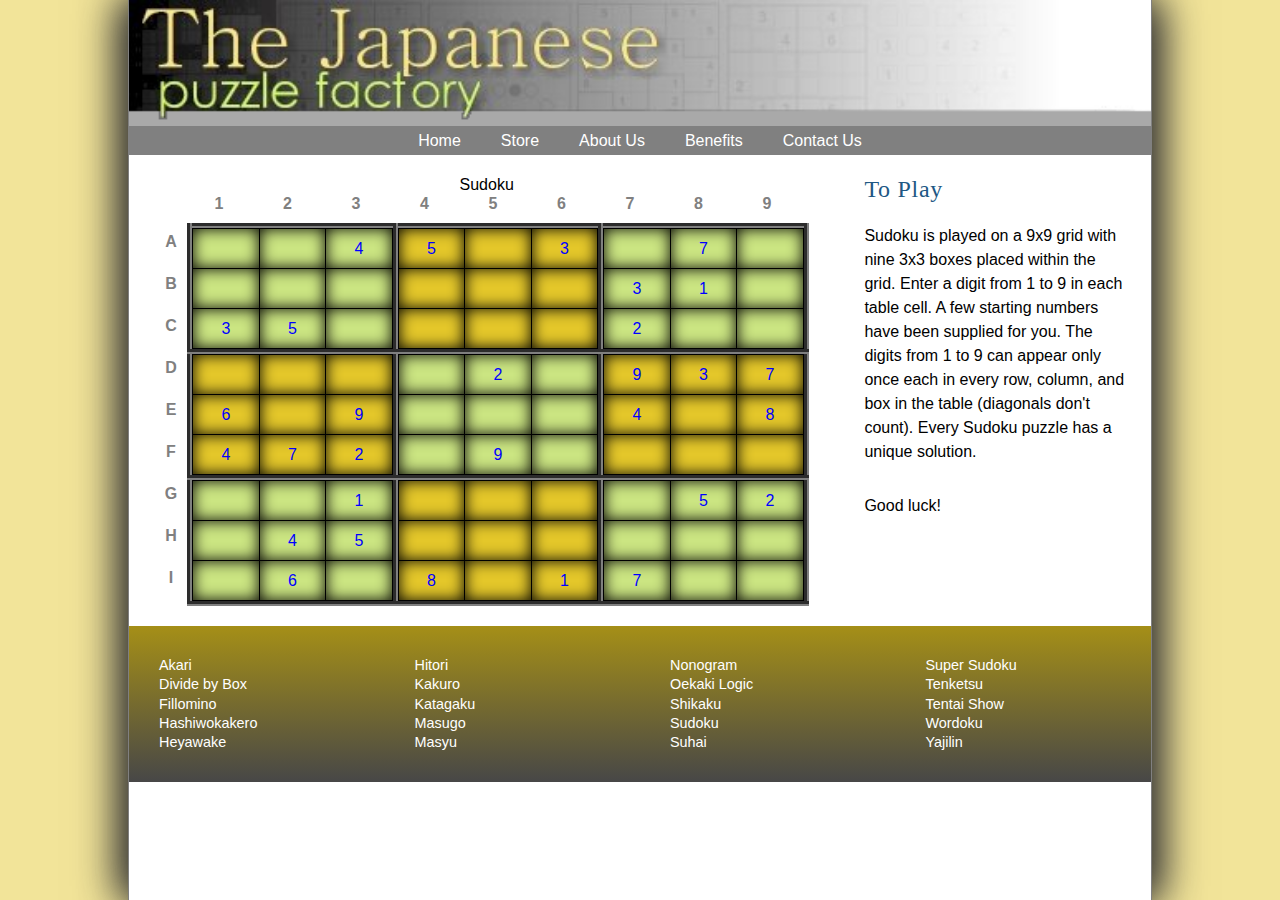
<file: index.html>
<!DOCTYPE html>
<html>
<head>
   <!--
      New Perspectives on HTML5 and CSS3, 7th Edition
      Tutorial 6
      Case Problem 2
	  Course: CIS 181 WW1
	  Name: Selom Assignon
	  Date: July 18, 2022 
	  Sudoku Puzzle
      Author: Eduardo Guillen


      Filename:   index.html

   -->
   
   <meta charset="utf-8" />
   <meta name="viewport" content="width=device-width, initial-scale=1" />
   <title>The Sudoku Puzzle</title>
   <link href="jpf_reset.css" rel="stylesheet" />
   <link href="jpf_styles.css" rel="stylesheet" />
   <link href="jpf_sudoku.css" rel="stylesheet" />
</head>

<body>
   <header>
      <img src="jpf_logo.png" alt="Japanese Puzzle Factory" id="logoimg" />
      <nav> <a id="navicon" href="#"><img src="jpf_navicon.png" alt="" /></a>
         <ul>
            <li><a href="index.html">Home</a></li>
            <li><a href="Stores.html">Store</a></li>
            <li><a href="AboutUs.html">About Us</a></li>
            <li><a href="Benefits.html">Benefits</a></li>
            <li><a href="contactUs.html">Contact Us</a></li>
       </ul>
      </nav>
   </header>
   
   <section>
      <table class="spuzzle">
         <caption>
         Sudoku
         </caption>
         <thead>
            <tr>
               <th></th>
               <th>1</th>
               <th>2</th>
               <th>3</th>
               <th>4</th>
               <th>5</th>
               <th>6</th>
               <th>7</th>
               <th>8</th>
               <th>9</th>
            </tr>
         </thead>
         <tbody>
            <tr>
               <th>A</th>
               <td class="greenBox" rowspan="3" colspan="3">
                  <table class="subTable">
                     <tr>
                        <td></td>
                        <td></td>
                        <td>4</td>
                     </tr>
                     <tr>
                        <td></td>
                        <td></td>
                        <td></td>
                     </tr>
                     <tr>
                        <td>3</td>
                        <td>5</td>
                        <td></td>
                     </tr>
                  </table></td>
               <td class="goldBox" rowspan="3" colspan="3">
                  <table class="subTable">
                     <tr>
                        <td>5</td>
                        <td></td>
                        <td>3</td>
                     </tr>
                     <tr>
                        <td></td>
                        <td></td>
                        <td></td>
                     </tr>
                     <tr>
                        <td></td>
                        <td></td>
                        <td></td>
                     </tr>
                  </table></td>
               <td class="greenBox" rowspan="3" colspan="3">
                  <table class="subTable">
                     <tr>
                        <td></td>
                        <td>7</td>
                        <td></td>
                     </tr>
                     <tr>
                        <td>3</td>
                        <td>1</td>
                        <td></td>
                     </tr>
                     <tr>
                        <td>2</td>
                        <td></td>
                        <td></td>
                     </tr>
                  </table></td>
            </tr>
            <tr>
               <th>B</th>
            </tr>
            <tr>
               <th>C</th>
            </tr>
            <tr>
               <th>D</th>
               <td class="goldBox" rowspan="3" colspan="3">
                  <table class="subTable">
                     <tr>
                        <td></td>
                        <td></td>
                        <td></td>
                     </tr>
                     <tr>
                        <td>6</td>
                        <td></td>
                        <td>9</td>
                     </tr>
                     <tr>
                        <td>4</td>
                        <td>7</td>
                        <td>2</td>
                     </tr>
                  </table></td>
               <td class="greenBox" rowspan="3" colspan="3">
                  <table class="subTable">
                     <tr>
                        <td></td>
                        <td>2</td>
                        <td></td>
                     </tr>
                     <tr>
                        <td></td>
                        <td></td>
                        <td></td>
                     </tr>
                     <tr>
                        <td></td>
                        <td>9</td>
                        <td></td>
                     </tr>
                  </table></td>
               <td class="goldBox" rowspan="3" colspan="3">
                  <table class="subTable">
                     <tr>
                        <td>9</td>
                        <td>3</td>
                        <td>7</td>
                     </tr>
                     <tr>
                        <td>4</td>
                        <td></td>
                        <td>8</td>
                     </tr>
                     <tr>
                        <td></td>
                        <td></td>
                        <td></td>
                     </tr>
                  </table></td>
            </tr>
            <tr>
               <th>E</th>
            </tr>
            <tr>
               <th>F</th>
            </tr>
            <tr>
               <th>G</th>
               <td class="greenBox" rowspan="3" colspan="3">
                  <table class="subTable">
                     <tr>
                        <td></td>
                        <td></td>
                        <td>1</td>
                     </tr>
                     <tr>
                        <td></td>
                        <td>4</td>
                        <td>5</td>
                     </tr>
                     <tr>
                        <td></td>
                        <td>6</td>
                        <td></td>
                     </tr>
                  </table></td>
               <td class="goldBox" rowspan="3" colspan="3">
                  <table class="subTable">
                     <tr>
                        <td></td>
                        <td></td>
                        <td></td>
                     </tr>
                     <tr>
                        <td></td>
                        <td></td>
                        <td></td>
                     </tr>
                     <tr>
                        <td>8</td>
                        <td></td>
                        <td>1</td>
                     </tr>
                  </table></td>
               <td class="greenBox" rowspan="3" colspan="3">
                  <table class="subTable">
                     <tr>
                        <td></td>
                        <td>5</td>
                        <td>2</td>
                     </tr>
                     <tr>
                        <td></td>
                        <td></td>
                        <td></td>
                     </tr>
                     <tr>
                        <td>7</td>
                        <td></td>
                        <td></td>
                     </tr>
                  </table></td>
            </tr>
            <tr>
               <th>H</th>
            </tr>
            <tr>
               <th>I</th>
            </tr>
         </tbody>
      </table>
   </section>
   <article>
      <h1>To Play</h1>
      <p>Sudoku is played on a 9x9 grid with nine 3x3 boxes
         placed within the grid. Enter a digit from 1 to 9 in
         each table cell. A few starting numbers have been
         supplied for you. The digits from 1 to 9 can appear
         only once each in every row, column, and box in the
         table (diagonals don't count). Every Sudoku puzzle
         has a unique solution.
      </p>
      <p>Good luck!</p>      
   </article>
      
   <footer>
      <nav>
         <ul>
            <li><a href="#">Akari</a></li>
            <li><a href="#">Divide by Box</a></li>
            <li><a href="#">Fillomino</a></li>
            <li><a href="#">Hashiwokakero</a></li>
            <li><a href="#">Heyawake</a></li>

         </ul>
         <ul>
            <li><a href="#">Hitori</a></li>
            <li><a href="#">Kakuro</a></li>
            <li><a href="#">Katagaku</a></li>
            <li><a href="#">Masugo</a></li>
            <li><a href="#">Masyu</a></li>
         </ul>   
         <ul>
            <li><a href="#">Nonogram</a></li>
            <li><a href="#">Oekaki Logic</a></li>
            <li><a href="#">Shikaku</a></li>
            <li><a href="#">Sudoku</a></li>
            <li><a href="#">Suhai</a></li>
         </ul>  
         <ul>
            <li><a href="#">Super Sudoku</a></li>
            <li><a href="#">Tenketsu</a></li>
            <li><a href="#">Tentai Show</a></li>
            <li><a href="#">Wordoku</a></li>
            <li><a href="#">Yajilin</a></li>         
         </ul>              
      </nav>
   </footer>
      
</body>
</html>
</file>
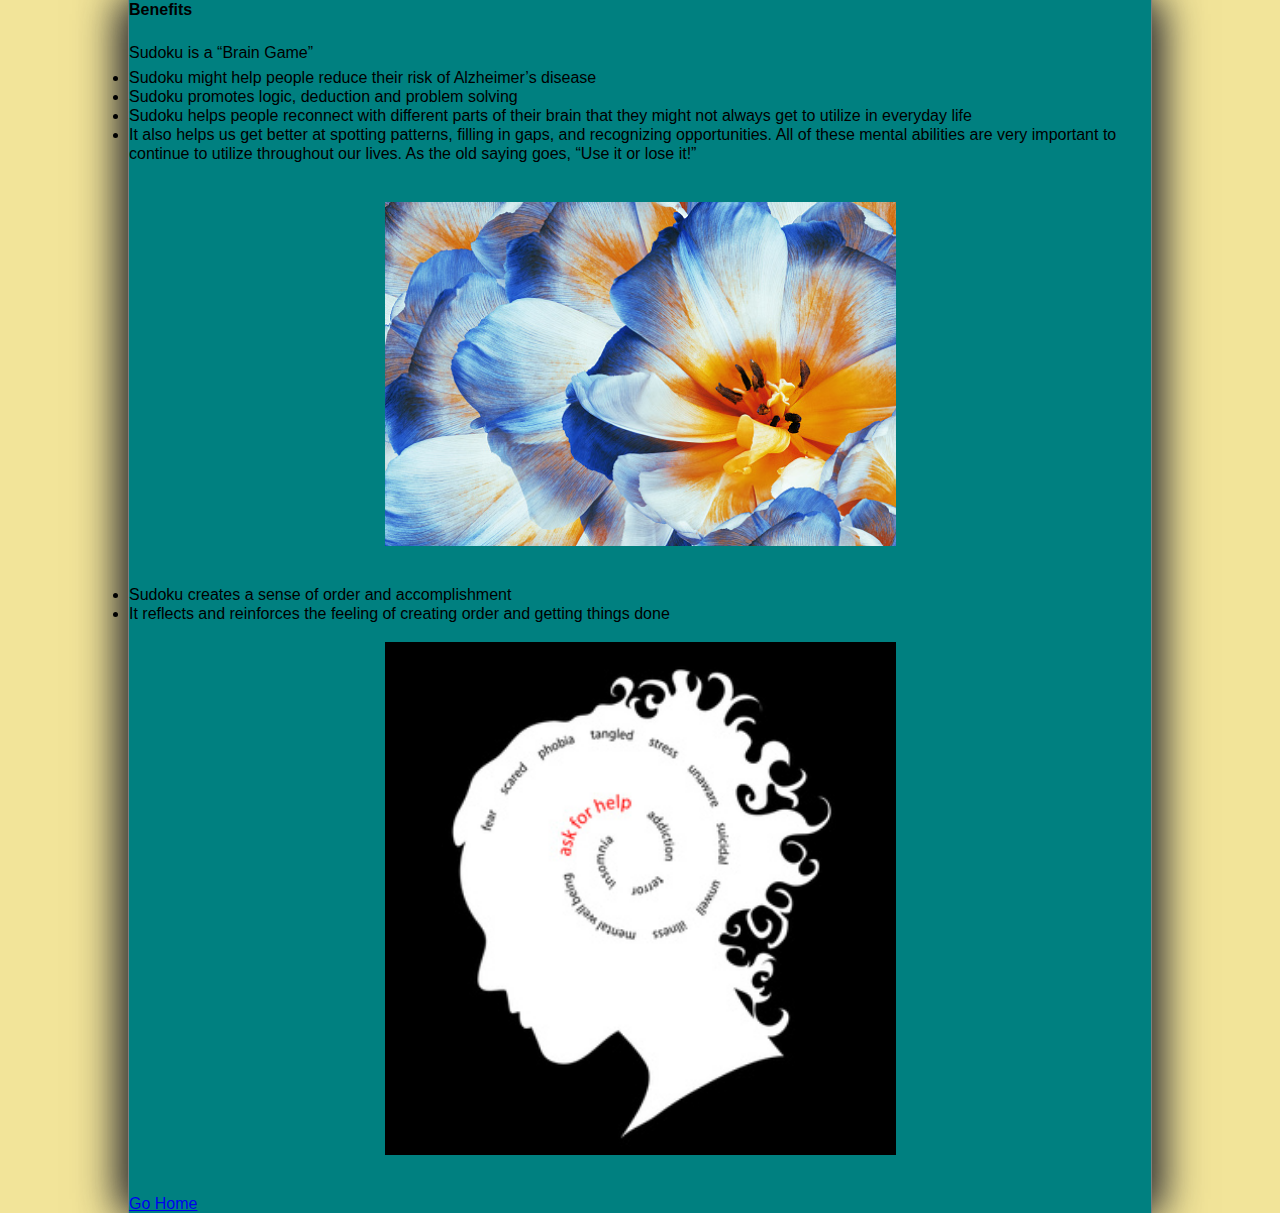
<file: Benefits.html>
<!DOCTYPE html>
<html lang="en">
<head>
<!--
      New Perspectives on HTML5 and CSS3, 7th Edition
      Tutorial 6
      Case Problem 2
	  Course: CIS 181 WW1
	  Name: Selom Assignon
	  Date: July 18, 2022 
	  Sudoku Puzzle
      Author: Eduardo Guillen


      Filename:   Benefits.html

   -->
<title>Benefits</title>
<link href="jpf_reset.css" rel="stylesheet" />
   <link href="jpf_styles1.css" rel="stylesheet" />
   <link href="jpf_sudoku.css" rel="stylesheet" />
<meta charset="utf-8">
</head> 
<body background-color: ccffff>
<h2>Benefits</h2>
<br/>
</p>Sudoku is a “Brain Game” </p>
<ul>
<li>Sudoku might help people reduce their risk of Alzheimer’s disease </li>
<li>Sudoku promotes logic, deduction and problem solving </li>
<li>Sudoku helps people reconnect with different parts of their brain that 
they might not always get to utilize in everyday life</li> 
<li>It also helps us get better at spotting patterns, filling in gaps, and recognizing opportunities.
All of these mental abilities are very important to continue to utilize throughout our lives.
As the old saying goes, “Use it or lose it!”</li> <br/>
<br/>
<img src="flower.jpg" alt="flower" class="center">
<br/>
<br/>
<li>Sudoku creates a sense of order and accomplishment</li>
<li>It reflects and reinforces the feeling of creating order and getting things done</li>
</ul>
<br/>
<img src="mentalHealth.jpg" class="center" alt="Mental Health picture">
<br/>
<br/>
<a href="index.html">Go Home</a>
</body>
</html>
</file>
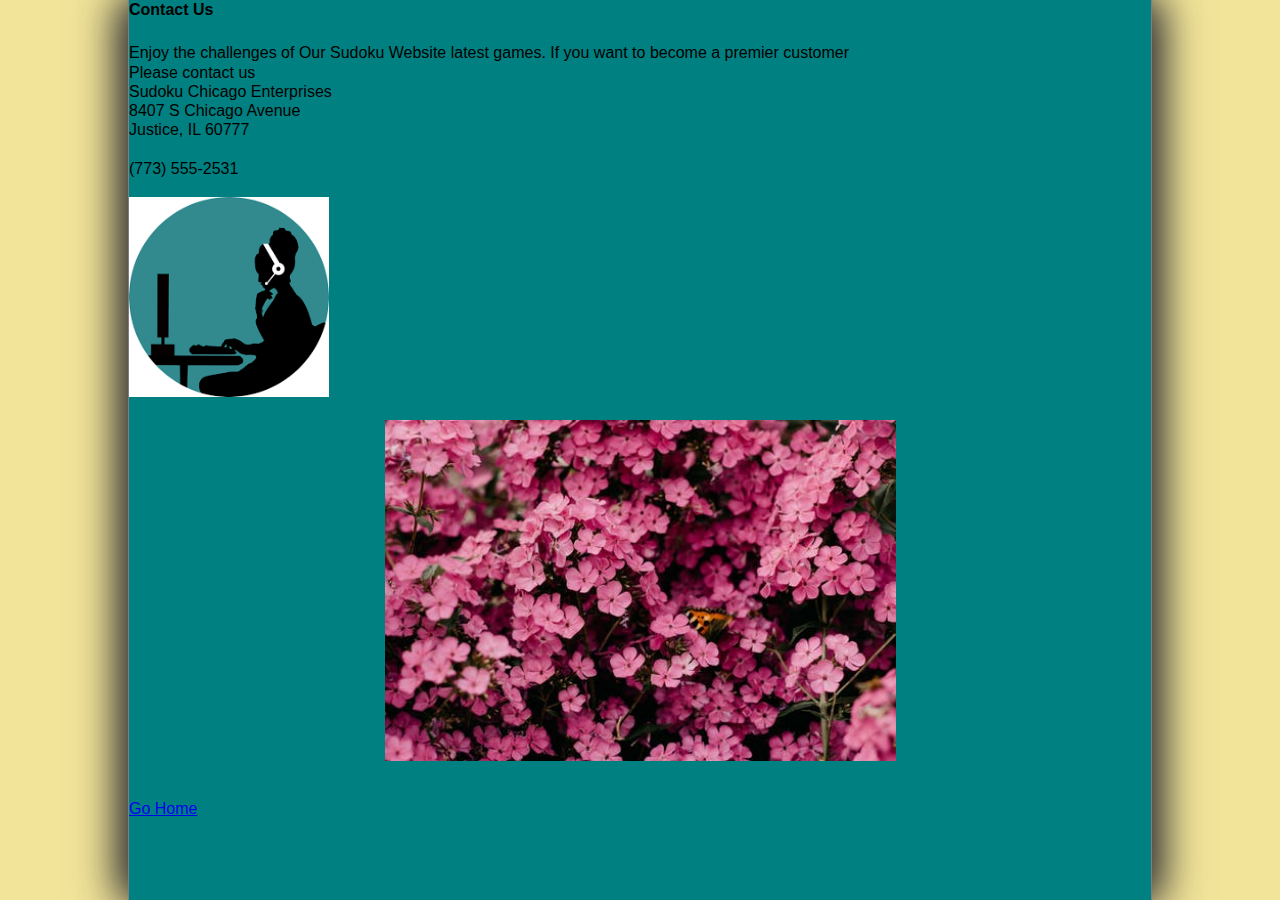
<file: contactUs.html>
<!DOCTYPE html>
<html lang="en">
<head>
<!--
      New Perspectives on HTML5 and CSS3, 7th Edition
      Tutorial 6
      Case Problem 2
	  Course: CIS 181 WW1
	  Name: Selom Assignon
	  Date: July 18, 2022 
	  Sudoku Puzzle
      Author: Eduardo Guillen


      Filename:   contactUs.html

   -->
<title>Contact Us</title>
<link href="jpf_reset.css" rel="stylesheet" />
   <link href="jpf_styles1.css" rel="stylesheet" />
   <link href="jpf_sudoku.css" rel="stylesheet" />
<meta charset="utf-8">
</head>
<body>
<h2>Contact Us</h2>
<br/>
<p> Enjoy the challenges of Our Sudoku Website latest games. If you want to become a premier customer <br/> 
Please contact us  <br/>
Sudoku Chicago Enterprises <br/>
8407 S Chicago Avenue <br/>
Justice, IL 60777 <br/>
<br/>
(773) 555-2531
<br/><br/>
<img src="contact.png" height="200" width="200" alt="contact picture">
<br/>
<br/>
<img src="flowers.jpeg" alt="Flowers" class="center">
<br/>
<br/>
<a href="index.html">Go Home</a>
</body>
</html>
</file>
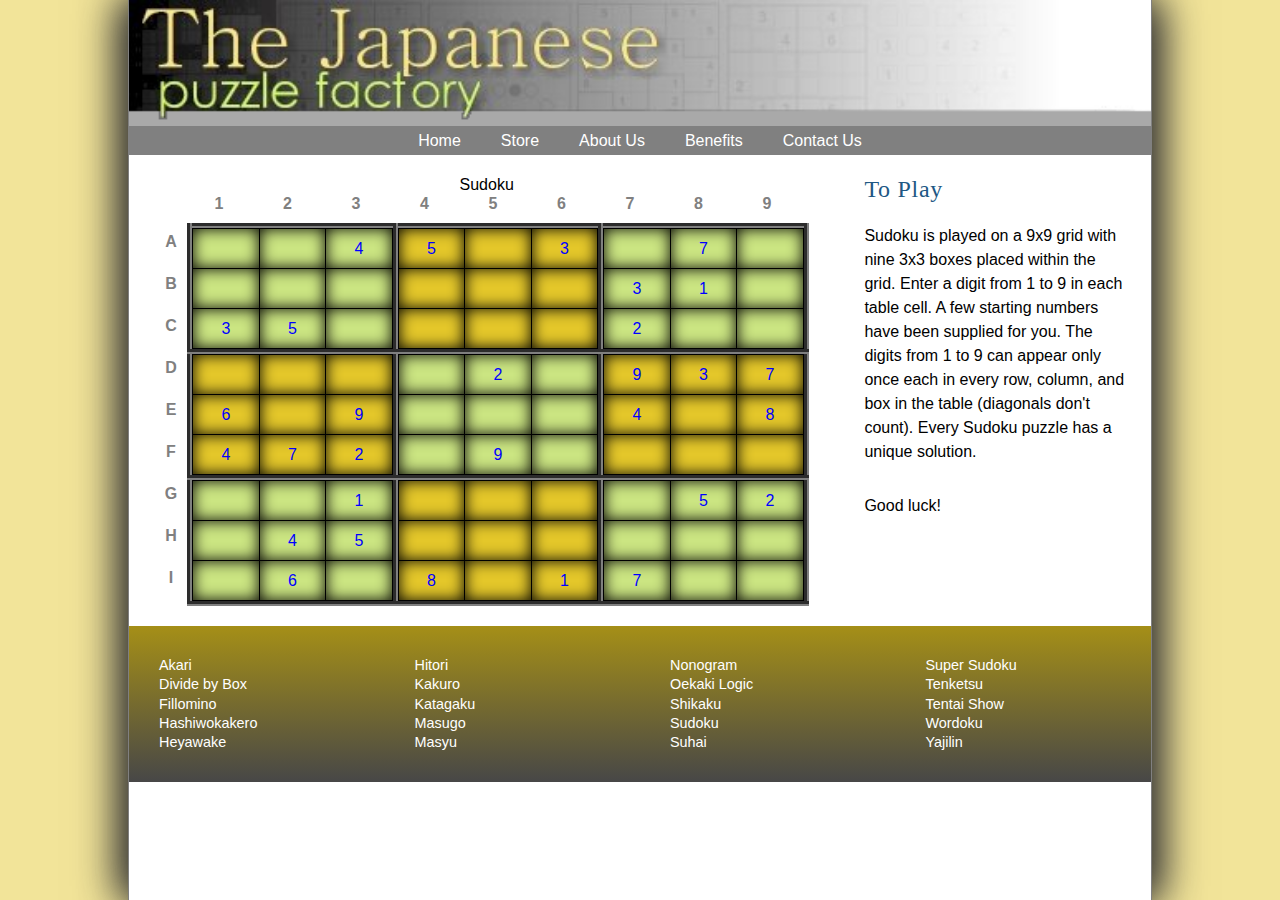
<file: jpf_sudoku.html>
<!DOCTYPE html>
<html>
<head>
   <!--
      New Perspectives on HTML5 and CSS3, 7th Edition
      Tutorial 6
      Case Problem 2

      Sudoku Puzzle
      Author: Eduardo Guillen 
      Date:   07/04/2022

      Filename:   jpf_sudoku.html

   -->
   
   <meta charset="utf-8" />
   <meta name="viewport" content="width=device-width, initial-scale=1" />
   <title>The Sudoku Puzzle</title>
   <link href="jpf_reset.css" rel="stylesheet" />
   <link href="jpf_styles.css" rel="stylesheet" />
   <link href="jpf_sudoku.css" rel="stylesheet" />
</head>

<body>
   <header>
      <img src="jpf_logo.png" alt="Japanese Puzzle Factory" id="logoimg" />
      <nav> <a id="navicon" href="#"><img src="jpf_navicon.png" alt="" /></a>
         <ul>
            <li><a href="jpf_sudoku.html">Home</a></li>
            <li><a href="Stores.html">Store</a></li>
            <li><a href="AboutUs.html">About Us</a></li>
            <li><a href="Benefits.html">Benefits</a></li>
            <li><a href="contactUs.html">Contact Us</a></li>
         </ul>
      </nav>
   </header>
   
   <section>
    <table class="spuzzle">
     <caption> Sudoku </caption>
       <thead>
         <tr>
           <th></th>
           <th>1</th>
           <th>2</th>
           <th>3</th>
           <th>4</th>
           <th>5</th>
           <th>6</th>
           <th>7</th>
           <th>8</th>
           <th>9</th>
         </tr>
       </thead>
       <tbody>
         <tr>
           <th>A</th>
           <td rowspan="3" colspan="3" class="greenBox">
             <table>
               <tr>
                 <td></td>
                 <td></td>
                 <td>4</td>
               </tr>
               <tr>
                 <td></td>
                 <td></td>
                 <td></td>
               </tr>
               <tr>
                 <td>3</td>
                 <td>5</td>
                 <td></td>
               </tr>
              </table>
            </td>
            <td rowspan="3" colspan="3" class="goldBox">
             <table>
               <tr>
                 <td>5</td>
                 <td></td>
                 <td>3</td>
               </tr>
               <tr>
                 <td></td>
                 <td></td>
                 <td></td>
               </tr>
               <tr>
                 <td></td>
                 <td></td>
                 <td></td>
               </tr>
              </table>
            </td>
            <td rowspan="3" colspan="3" class="greenBox">
             <table>
               <tr>
                 <td></td>
                 <td>7</td>
                 <td></td>
               </tr>
               <tr>
                 <td>3</td>
                 <td>1</td>
                 <td></td>
               </tr>
               <tr>
                 <td>2</td>
                 <td></td>
                 <td></td>
               </tr>
              </table>
            </td>
            </tr>
            <tr>
              <th>B</th>
            </tr>
            <tr>
              <th>C</th>
            </tr>
            <tr>
              <th>D</th>
            <td rowspan="3" colspan="3" class="goldBox">
             <table>
               <tr>
                 <td></td>
                 <td></td>
                 <td></td>
               </tr>
               <tr>
                 <td>6</td>
                 <td></td>
                 <td>9</td>
               </tr>
               <tr>
                 <td>4</td>
                 <td>7</td>
                 <td>2</td>
               </tr>
              </table>
            </td>
            <td rowspan="3" colspan="3" class="greenBox">
             <table>
               <tr>
                 <td></td>
                 <td>2</td>
                 <td></td>
               </tr>
               <tr>
                 <td></td>
                 <td></td>
                 <td></td>
               </tr>
               <tr>
                 <td></td>
                 <td>9</td>
                 <td></td>
               </tr>
              </table>
            </td>
            <td rowspan="3" colspan="3" class="goldBox">
             <table>
               <tr>
                 <td>9</td>
                 <td>3</td>
                 <td>7</td>
               </tr>
               <tr>
                 <td>4</td>
                 <td></td>
                 <td>8</td>
               </tr>
               <tr>
                 <td></td>
                 <td></td>
                 <td></td>
               </tr>
              </table>
            </td>
            </tr>
            <tr>
              <th>E</th>
            </tr>
            <tr>
              <th>F</th>
            </tr>
            <tr>
              <th>G</th>
            <td rowspan="3" colspan="3" class="greenBox">
             <table>
               <tr>
                 <td></td>
                 <td></td>
                 <td>1</td>
               </tr>
               <tr>
                 <td></td>
                 <td>4</td>
                 <td>5</td>
               </tr>
               <tr>
                 <td></td>
                 <td>6</td>
                 <td></td>
               </tr>
              </table>
            </td>
           <td rowspan="3" colspan="3" class="goldBox">
             <table>
               <tr>
                 <td></td>
                 <td></td>
                 <td></td>
               </tr>
               <tr>
                 <td></td>
                 <td></td>
                 <td></td>
               </tr>
               <tr>
                 <td>8</td>
                 <td></td>
                 <td>1</td>
               </tr>
              </table>
            </td>
           <td rowspan="3" colspan="3" class="greenBox">
             <table>
               <tr>
                 <td></td>
                 <td>5</td>
                 <td>2</td>
               </tr>
               <tr>
                 <td></td>
                 <td></td>
                 <td></td>
               </tr>
               <tr>
                 <td>7</td>
                 <td></td>
                 <td></td>
               </tr>
              </table>
            </td>
            </tr>
            <tr>
              <th>H</th>
            </tr>
            <tr>
              <th>I</th>
            </tr>
         </tbody>
      </table>
   </section>
              

   <article>
      <h1>To Play</h1>
      <p>Sudoku is played on a 9x9 grid with nine 3x3 boxes
         placed within the grid. Enter a digit from 1 to 9 in
         each table cell. A few starting numbers have been
         supplied for you. The digits from 1 to 9 can appear
         only once each in every row, column, and box in the
         table (diagonals don't count). Every Sudoku puzzle
         has a unique solution.
      </p>
      <p>Good luck!</p>      
   </article>
      
   <footer>
      <nav>
         <ul>
            <li><a href="#">Akari</a></li>
            <li><a href="#">Divide by Box</a></li>
            <li><a href="#">Fillomino</a></li>
            <li><a href="#">Hashiwokakero</a></li>
            <li><a href="#">Heyawake</a></li>

         </ul>
         <ul>
            <li><a href="#">Hitori</a></li>
            <li><a href="#">Kakuro</a></li>
            <li><a href="#">Katagaku</a></li>
            <li><a href="#">Masugo</a></li>
            <li><a href="#">Masyu</a></li>
         </ul>   
         <ul>
            <li><a href="#">Nonogram</a></li>
            <li><a href="#">Oekaki Logic</a></li>
            <li><a href="#">Shikaku</a></li>
            <li><a href="#">Sudoku</a></li>
            <li><a href="#">Suhai</a></li>
         </ul>  
         <ul>
            <li><a href="#">Super Sudoku</a></li>
            <li><a href="#">Tenketsu</a></li>
            <li><a href="#">Tentai Show</a></li>
            <li><a href="#">Wordoku</a></li>
            <li><a href="#">Yajilin</a></li>         
         </ul>              
      </nav>
   </footer>
      
</body>
</html>
</file>
<file: jpf_styles.css>
@charset "utf-8";


/*
   New Perspectives on HTML5 and CSS3, 7th Edition 
   Tutorial 6
   Case Problem 2

   The Japanese Puzzle Factory General Style Sheet
  
   Filename:         jpf_styles.css

*/


/* HTML and Body styles */

html {
   background: rgb(242, 228, 153);
   font-family: Verdana, Geneva, sans-serif;
   height: 100%;
}

body {
   background-color: white;
   box-shadow: rgb(51, 51, 51) 10px 0px 40px, rgb(51, 51, 51) -10px 0px 40px;
   border-left: 1px solid gray;
   border-right: 1px solid gray;
   min-height: 100%;   
   margin: 0px auto;
   min-width: 400px;
   max-width: 1024px;   
   width: 100%; 
}


/* Header styles */

header {
   background: gray;
}

header img#logoimg {
   display: block;
   width: 100%;
}

/* Navigation list styles */

header nav ul {
   width: 100%;
}

header nav ul li {
   font-size: 1em;   
}

header nav ul li a {
   color: white;
   display: block;
   padding: 5px 20px;
   width: 100%;
}

header nav ul li a:hover {
   color: rgb(214, 237, 129);
}

a#navicon {
   display: none;
}

/* Article Styles */

article {
   width: 30%;
   padding: 20px;
   float: left;
}

article h1 {
   color: rgb(33, 88, 132);
   font-family: Cambria, "Hoefler Text", "Liberation Serif", Times, "Times New Roman", serif;
   font-weight: normal;
   font-size: 1.5em;
   letter-spacing: 0.03em;
   line-height: 1.2em;
   margin-bottom: 20px;
}

article p {
   line-height: 1.5;
   margin-bottom: 30px;
}

/* Section Styles */

section {
   padding: 20px 0px;
   float: left;
   width: 70%;
}

/* Footer styles */   

footer {
   clear: both;
   color: white;    
   background: linear-gradient(to bottom, rgb(165, 143, 23),  rgb(71, 71, 71));
   font-size: 0.9em;  
   font-style: normal;
   width: 100%;
}

footer nav ul {
   float: left;
   padding: 30px;
   width: 25%;
}

footer nav ul a {
   color: white;
}

footer nav ul a:hover {
   text-decoration: underline;
}



footer::after {
   display: table;
   content: "";
   clear: both;
}

/* ===============================
   Mobile Styles: 0px to 640px 
   ===============================
*/
@media only screen and (max-width: 640px) {

   
   a#navicon {
      display: block;
   }
   
   header nav {
      padding-bottom: 15px;
   }
   
   header nav ul {
      display: none;
   }
   
   header nav ul li {
      font-size: 1em;
      line-height: 1.3em;
      height: 1.3em;
   }
   
   a#navicon:hover+ul, header nav ul:hover {
      display: block;
   }
   
   header img#logoimg {
      width: 100%;
   }
   
   section, article {
      width: 100%;
   }
}

/* =============================================
   Tablet and Desktop Styles: greater than 640px
   =============================================
*/
@media only screen and (min-width: 641px) {
    
   header nav ul {
      display: -webkit-flex;
      display: flex;
      -webkit-flex-flow: row nowrap;
      flex-flow: row nowrap;
      -webkit-justify-content: center;
      justify-content: center;
   }
   
   header nav ul li {
      -webkit-flex: 0 1 auto;
      flex: 0 1 auto;
   }
}
</file>
<file: jpf_sudoku.css>
@charset "utf-8";

/*
   New Perspectives on HTML5 and CSS3, 7th Edition
   Tutorial 6
   Case Problem 2

   Sudoku Style Sheet
   Author: Eduardo Guillen
   Date: 07/04/2022  

   Filename:         jpf_sudoku.css

*/

/* Table Styles */
table.spuzzle {
  border-collapse: collapse;
  margin: 0 auto;
  width: 90%;
}

td{
  border: 5px outset gray;
  width: 33.3%;
}

th{
  color: gray;
  padding-right: 10px;
  padding-bottom: 10px;
}

/* Inner Table Styles */

table table{
  border-collapse: collapse;
  width: 100%;
}
table table tr td{
  box-shadow: inset 0px 0px 15px black;
  border: 1px solid black;
  color: blue;
  height: 40px;
  padding: 0 auto;
  text-align: center;
  vertical-align: middle;
}

td.goldBox{
  background-color: rgb(228, 199, 42);
}

td.greenBox{
  background-color: rgb(203, 229, 130);
}
</file>
<file: jpf_styles1.css>
@charset "utf-8";


/*
   New Perspectives on HTML5 and CSS3, 7th Edition 
   Tutorial 6
   Case Problem 2

   The Japanese Puzzle Factory General Style Sheet
  
   Filename:         jpf_styles1.css

*/


/* HTML and Body styles */

html {
   background: rgb(242, 228, 153);
   font-family: Verdana, Geneva, sans-serif;
   height: 100%;
}

body {
   background-color: teal;
   box-shadow: rgb(51, 51, 51) 10px 0px 40px, rgb(51, 51, 51) -10px 0px 40px;
   border-left: 1px solid gray;
   border-right: 1px solid gray;
   min-height: 100%;   
   margin: 0px auto;
   min-width: 400px;
   max-width: 1024px;   
   width: 100%; 
}

body ul li{
	list-style:disc;
}

body br{
	display: block;
	margin: 5px 0;
}
body p{
	display: block;
	margin: 5px 0;
	}
	
.center {
	display:block;
	margin-left: auto;
	margin-right: auto;
	width: 50%;
}

/* Header styles */

header {
   background: gray;
}

header img#logoimg {
   display: block;
   width: 100%;
}

/* Navigation list styles */

header nav ul {
   width: 100%;
}

header nav ul li {
   font-size: 1em;   
}

header nav ul li a {
   color: white;
   display: block;
   padding: 5px 20px;
   width: 100%;
}

header nav ul li a:hover {
   color: rgb(214, 237, 129);
}

a#navicon {
   display: none;
}

/* Article Styles */

article {
   width: 30%;
   padding: 20px;
   float: left;
}

article h1 {
   color: rgb(33, 88, 132);
   font-family: Cambria, "Hoefler Text", "Liberation Serif", Times, "Times New Roman", serif;
   font-weight: normal;
   font-size: 1.5em;
   letter-spacing: 0.03em;
   line-height: 1.2em;
   margin-bottom: 20px;
}

article p {
   line-height: 1.5;
   margin-bottom: 30px;
}

/* Section Styles */

section {
   padding: 20px 0px;
   float: left;
   width: 70%;
}

/* Footer styles */   

footer {
   clear: both;
   color: white;    
   background: linear-gradient(to bottom, rgb(165, 143, 23),  rgb(71, 71, 71));
   font-size: 0.9em;  
   font-style: normal;
   width: 100%;
}

footer nav ul {
   float: left;
   padding: 30px;
   width: 25%;
}

footer nav ul a {
   color: white;
}

footer nav ul a:hover {
   text-decoration: underline;
}



footer::after {
   display: table;
   content: "";
   clear: both;
}

/* ===============================
   Mobile Styles: 0px to 640px 
   ===============================
*/
@media only screen and (max-width: 640px) {

   
   a#navicon {
      display: block;
   }
   
   header nav {
      padding-bottom: 15px;
   }
   
   header nav ul {
      display: none;
   }
   
   header nav ul li {
      font-size: 1em;
      line-height: 1.3em;
      height: 1.3em;
   }
   
   a#navicon:hover+ul, header nav ul:hover {
      display: block;
   }
   
   header img#logoimg {
      width: 100%;
   }
   
   section, article {
      width: 100%;
   }
}

/* =============================================
   Tablet and Desktop Styles: greater than 640px
   =============================================
*/
@media only screen and (min-width: 641px) {
    
   header nav ul {
      display: -webkit-flex;
      display: flex;
      -webkit-flex-flow: row nowrap;
      flex-flow: row nowrap;
      -webkit-justify-content: center;
      justify-content: center;
   }
   
   header nav ul li {
      -webkit-flex: 0 1 auto;
      flex: 0 1 auto;
   }
}
</file>
